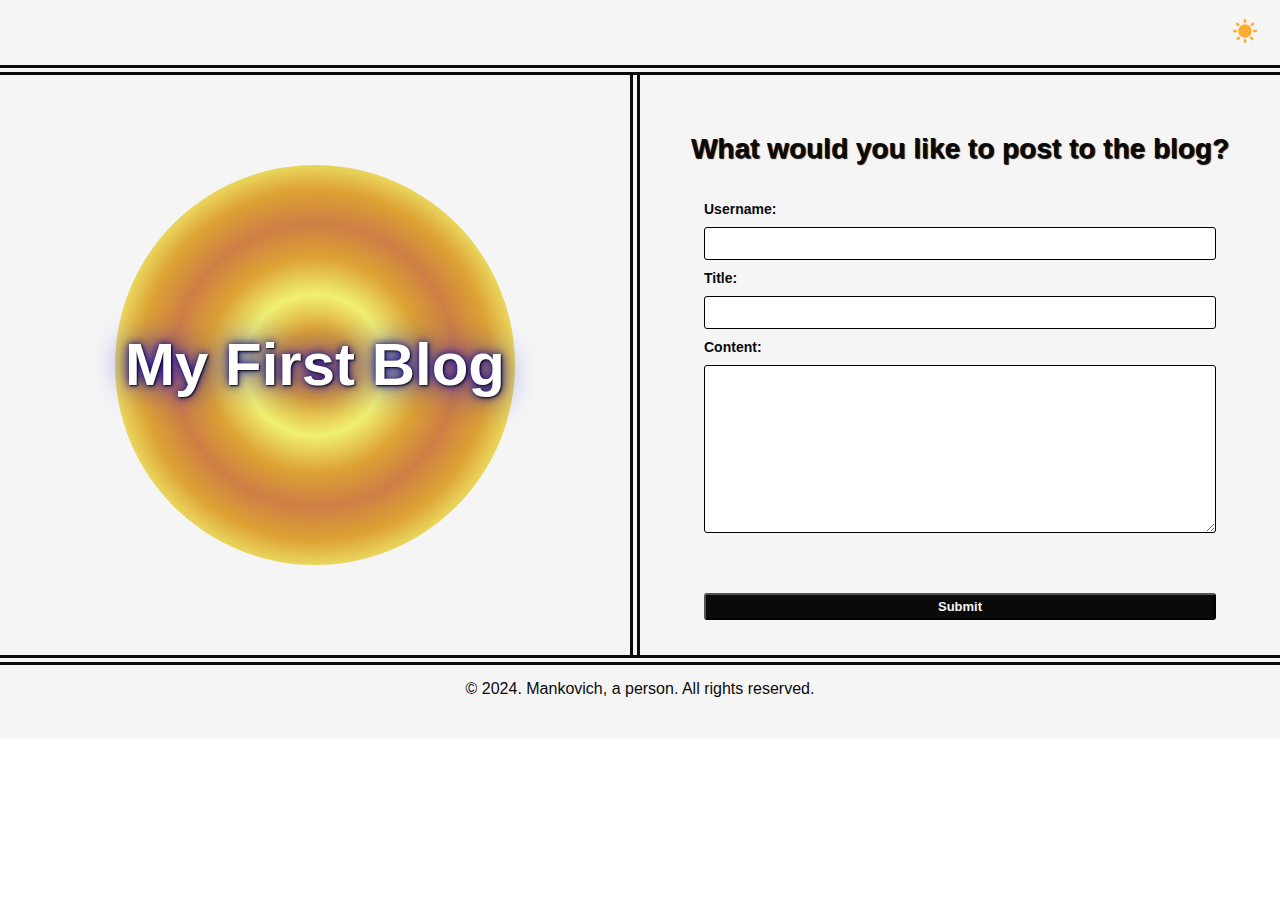
<file: index.html>
<!DOCTYPE html>
<html lang="en">
<head>
    <meta charset="UTF-8">
    <meta name="viewport" content="width=device-width, initial-scale=1.0">
    <title>My Blog Landing Page</title>
    <link rel="stylesheet" type="text/css" href="./assets/style/style.css" />
    <link rel="stylesheet" type="text/css" href="./assets/style/form.css" />
</head>

<body>
    <div class = "container light">
        <header>
            <div class="landing-page-header">
                <div id="theme-switch">
                    <img src="./assets/images/Sun-Emoji-30x30.png" alt="generic 'light-on' emoji representing button to switch between light and dark mode display styling"/>
                </div>
            </div>
        </header>
        
        <main>
            <div class="main-div">
                <div class="title-div">
                    <div class="title-circle">
                        <h1>
                            My First Blog
                        </h1>
                    </div>
                </div>
                <div class="form-div">
                    <form>
                        <h2>What would you like to post to the blog?</h2>
                        <div class="form-wrapper">
                            <p>
                                <label for="username">Username:</label>
                                <input class="text-input" id="username" type="text" autocomplete="off"/>
                            </p>
                            <p>
                                <label for="title">Title:</label>
                                <input class="text-input" id="title" type="text" autocomplete="off"/>
                            </p>
                            <p>
                                <label for="blog-content">Content:</label>
                                <textarea  id="blog-content" name="blog-content" rows="10" cols="50" class="text-input" autocomplete="off"></textarea>
                            </p>
                            <div id="msg"></div>
                            <button id="submit-button">Submit</button>
                        </div>
                    </form>
                </div>
            </div>
        </main>
        <footer>
            <p>&copy; 2024. Mankovich, a person. All rights reserved.</p>
        </footer>
    </div>
    <script src="./assets/js/logic.js"></script>
    <script src="./assets/js/form.js"></script>
</body>
</html>
</file>
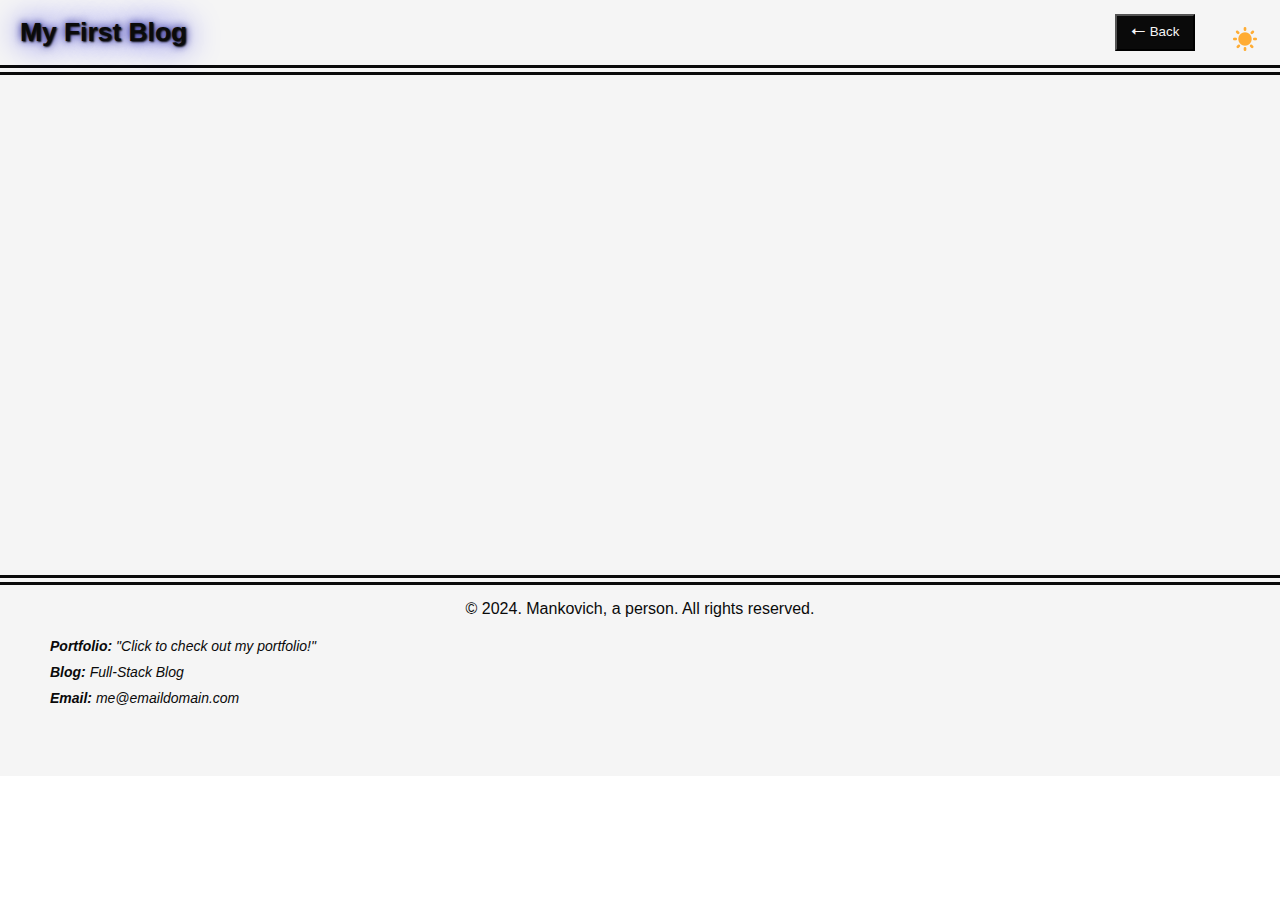
<file: blog.html>
<!DOCTYPE html>
<html lang="en">
<head>
    <meta charset="UTF-8">
    <meta name="viewport" content="width=device-width, initial-scale=1.0">
    <title>My Blog Posts</title>
    <link rel="stylesheet" type="text/css" href="./assets/style/style.css" />
    <link rel="stylesheet" type="text/css" href="./assets/style/blog.css" />
</head>

<body>
    <div class = "container light">
        <header>
            <h1>My First Blog</h1>
            <div class="header-buttons-div">       
                <button id="back-button"><span id="back-arrow">&#11104 </span> Back</button>
                <div id="theme-switch">
                    <img src="./assets/images/Sun-Emoji-30x30.png" alt="generic 'light-on' emoji representing button to switch between light and dark mode display styling"/>
                </div>
            </div>
        </header>
        <main>
            <div id="blog-posts-container"></div>
        </main>
        
        <footer>
            <p>
                &copy; 2024. Mankovich, a person. All rights reserved.
            </p>
            <ul>
                <li id="footer-portfolio">Portfolio: 
                    <a href="https://mankovich.github.io/portfolio" target="_blank" id="portfolio-link">"Click to check out my portfolio!"</a>
                </li>
                <li id="footer-blog">Blog: </li>
                <li id="footer-email">Email: 
                    <a href="mailto:me@emaildomain.com" id="email-link"> me@emaildomain.com</a>
                </li>
            </ul>
        </footer>
    </div>
    <script src="./assets/js/logic.js"></script>
    <script src="./assets/js/blog.js"></script>
</body>
</html>
</file>
<file: assets/style/style.css>
* {
    margin: 0;
    padding: 0;
    box-sizing: border-box;
}

html {
    height: 100%;
}

body {
    min-height: 100%;
    font-family: -apple-system, BlinkMacSystemFont, 'Segoe UI', Roboto, Helvetica,
    Arial, sans-serif, 'Apple Color Emoji', 'Segoe UI Emoji', 'Segoe UI Symbol';
    background-color: var(--secondary);
}

.light{
    --primary: rgb(10, 10, 10);
    --secondary: rgb(245, 245, 245);
    --tertiary: rgb(245, 245, 245);
    --circle1: rgb(206, 126, 69);
    --circle2: rgb(221, 162, 51);
    --circle3: rgb(240, 240, 114);
    --shading1: rgb(0, 0, 226);
    --shading2: rgb(0, 0, 116);
}

.dark {
    --primary: rgb(245, 245, 245);
    --secondary: rgb(18, 18, 18);
    --tertiary: rgb(38, 38, 38);
    --circle1: rgb(68, 91, 219);
    --circle2: rgb(53, 35, 218);
    --circle3: rgb(47, 4, 117);
    --shading1: rgb(233, 140, 0);
    --shading2: rgb(255, 208, 0);
}

main {
    background-color: var(--tertiary);
}

header {
    display: flex;
    height: 75px;
    align-items: center;
    border-bottom: 10px double var(--primary);
    background-color: var(--secondary);
    justify-content: right;
}

h1 {
    text-shadow: 1px 1px 2px var(--primary), 0 0 32px var(--shading1), 0 0 8px var(--shading2);
    text-align: center;   
}

footer {
    border-top: 10px double var(--primary);
    background-color: var(--secondary);
    padding-top: 5px;
    padding-bottom: 40px;
}


footer p {
    font-size: 16px;
    color: var(--primary);
    text-align: center;
    padding-top: 10px;
}

#theme-switch {
    padding: 10px;
    margin-right: 10px;
    cursor: pointer;
}
</file>
<file: assets/style/form.css>
h1 {
    font-size: 60px;
    font-weight:600;
    color: white;
}

h3 {
    text-align: center;
    font-size: 16px;
    margin-top: 15px;
    padding-bottom: 15px;
    font-weight: normal;
    color: var(--primary);
}

.main-div {
    display: flex;
}

.title-div {
    border-right: 10px double var(--primary);
    padding-top: 35px;
}

.title-div, .form-div {
    padding-bottom: 35px;
    display: flex;
    flex: 1 0 50%;
    align-items: center;
    justify-content: center;
}

.title-circle {
    width: 400px;
    height: 400px;
    line-height: 400px;
    border-radius: 50%;
    background-color: var(--circle1); /* For browsers that don't support gradients */
    background-image: repeating-radial-gradient(circle, var(--circle1), var(--circle2)12%, var(--circle3) 25%, var(--circle2) 38%, var(--circle1) 50%);
}

form {
    display: flex; 
    flex-direction: column;
    align-items: center;
    width: 100%;
}

form h2 {
    font-size: 175%; 
    line-height: 20px;
    padding-bottom: 5%;
    padding-top: 10%;
    color: var(--primary);
    text-shadow: 1px 1px 1px var(--primary);
}

label {
    display: block;
    font-size: 14px;
    font-weight: 700;
    padding-bottom: 10px;
    padding-top: 10px;
    color: var(--primary);
    text-shadow: 1px 1px 1px var(--secondary);
}

.form-wrapper {
    width: 100%;
    padding-left: 10%;
    padding-right: 10%;
}

.text-input {
    width: 100%; 
    padding: 8px;
    border: 1px solid black;
    border-radius: 3px;
    background-color: white;
    color: black;
    font-size: 13px;
    display: block;
}

#submit-button {
    padding: 4px;
    color: rgb(245, 245, 245);
    background-color: rgb(10, 10, 10);
    width: 100%;
    font-size:13px;
    font-weight: 600;
    border-radius: 3px;
    cursor: pointer;
}

#msg {
    visibility: hidden;
    margin-top: 20px;
    margin-bottom: 20px;
    font-weight:  700; 
    font-size: 16px;
    color: rgb(220, 0, 0);
    height: 20px;
    display: block;
    text-align: center;
}

#msg.error {
    visibility: visible;
}

@media screen and (max-width: 992px) {
    .container, .main-div {
        flex-direction: column;
        align-items: center;
    }

    .title-div {
        border-right: none;
    }

    .form-div {
        border-top: 10px double var(--primary);
    }

    .title-div, .form-div {
        flex: 1 0 100%;
        width: 100%;
    }
}
</file>
<file: assets/style/blog.css>
h1 {
    padding: 20px;
    font-weight: 625;
    font-size: 165%; 
    display: flex;
    flex: 1 0 50%;
    color: var(--primary);
}

footer ul {
    list-style-type: none;
    margin: 0;
    padding: 20px;
    overflow: hidden;
}

footer li {
    color: var(--primary);
    font-size: 14px;
    font-weight: bold;
    font-style: italic; 
    margin-bottom: 10px;
    padding-left: 30px;
}

.header-buttons-div {
    display: flex;
    position: relative;
    top: 8px;
}

#back-button {
    width: 80px;
    height: 37px;
    padding-bottom: 3px;
    margin-right: 25px;
    color: var(--secondary);
    background-color: var(--primary);
    cursor: pointer;
}

#blog-posts-container {
    min-height: 500px;
    display: flex;
    flex-direction: column;
    width: 99%;
    align-items: center;
    padding-left: 10px;
}


#back-arrow {
    font-size: 18px;
    font-weight: 1,000;
}

#portfolio-link, 
#email-link {
    color: var(--primary);
    font-size: 14px;
    font-weight: 400;
    font-style: italic;
    text-decoration: none;
}

#footer-blog::after {
    color: var(--primary);
    font-size: 14px;
    font-weight: 400;
    font-style: italic;
    content: "Full-Stack Blog";
}
</file>
